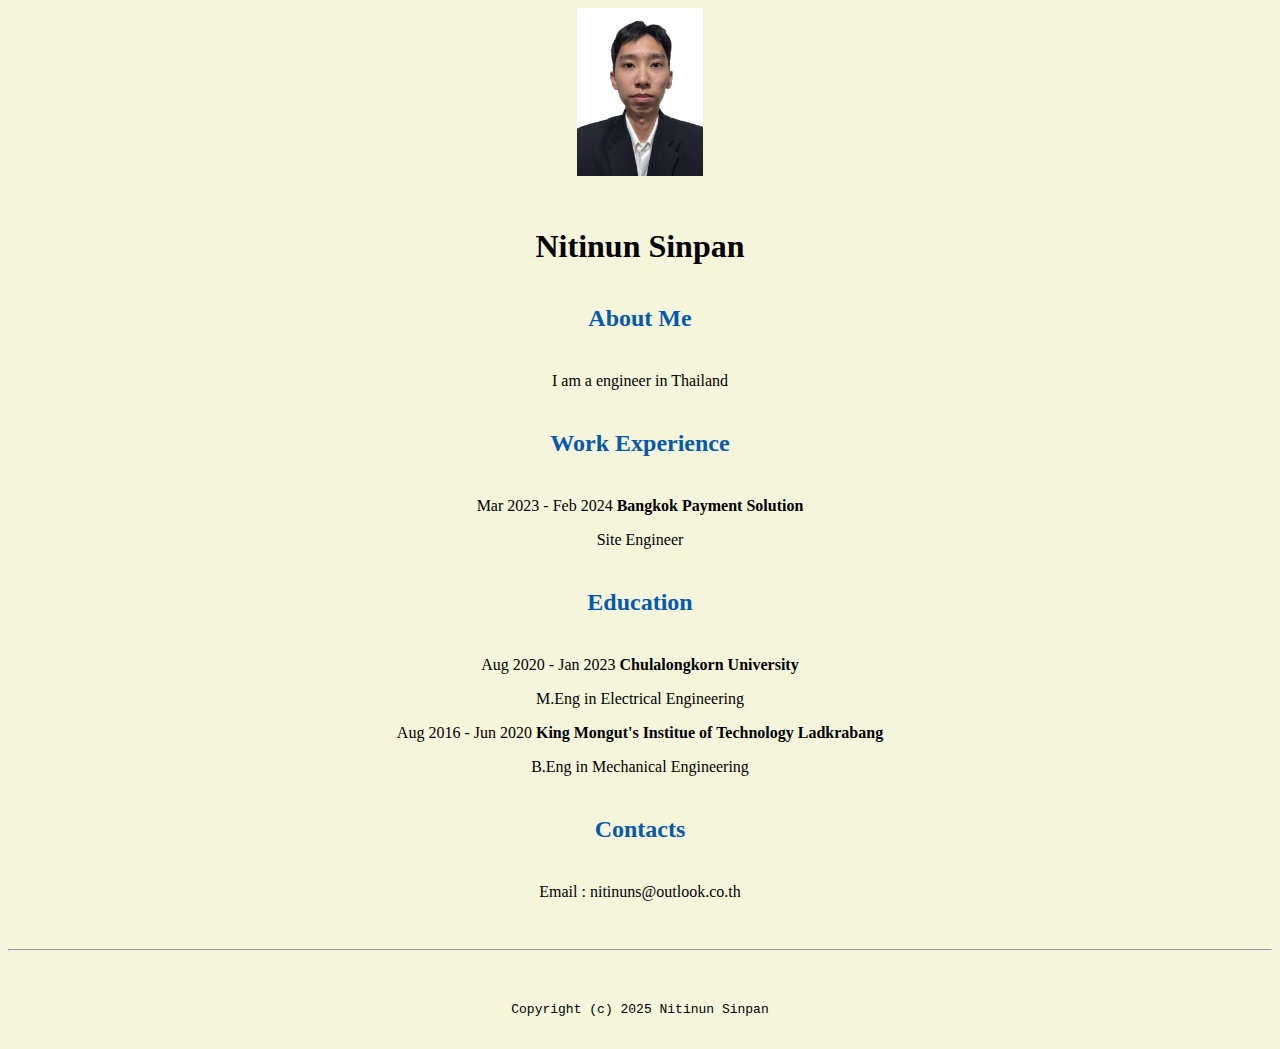
<file: index.html>
<!doctype html>

<!-- this is a comment for human! -->

<html lang="en">

  <header>
    <title>Nitinun Sinpan</title>
    <link rel="stylesheet" href="css/master.css">
    <link rel="FaviconIcon" href="favicon.ico" type="image/x-icon">
    <link rel="shortcut" href="favicon.ico" type="image/x-icon">
    <meta name="viewport" content="width-device-width, initial-scale=1, shrink-to-fit=no">
    <meta name="name" content="Nitinun Sinpan's Portal">
    <meta name="robots" content="noindex, nofollow"
  </header>

  <body>
    <img src="images/Profile.jpg" width="10%" alt="Profile">
    <h1>Nitinun Sinpan</h1>
    <h2>About Me</h2>
    <p>I am a engineer in Thailand</p>
    <h2>Work Experience</h2>
    <p>Mar 2023 - Feb 2024 <b>Bangkok Payment Solution</b></p>
    <p>Site Engineer</p>
    <h2>Education</h2>
    <p>Aug 2020 - Jan 2023 <b>Chulalongkorn University</b></p>
    <p>M.Eng in Electrical Engineering</p>
    <p>Aug 2016 - Jun 2020 <b>King Mongut's Institue of Technology Ladkrabang</b></p>
    <p>B.Eng in Mechanical Engineering</p>
    <!-- <h2>Credentials and Portfolion</h2>
    <p><a href="resume.html"> My Resume</a> | <a href="https://github.com/nitinunsinpan">My Github</a></p>-->
    <h2>Contacts</h2>
    <p>Email : nitinuns@outlook.co.th</p>
    <!--<p>Mobile : 094-515-3979</p>-->

  </body>

  <footer>
    <hr>
    <code>Copyright (c) 2025 Nitinun Sinpan</code>
  </footer>

</html>
</file>
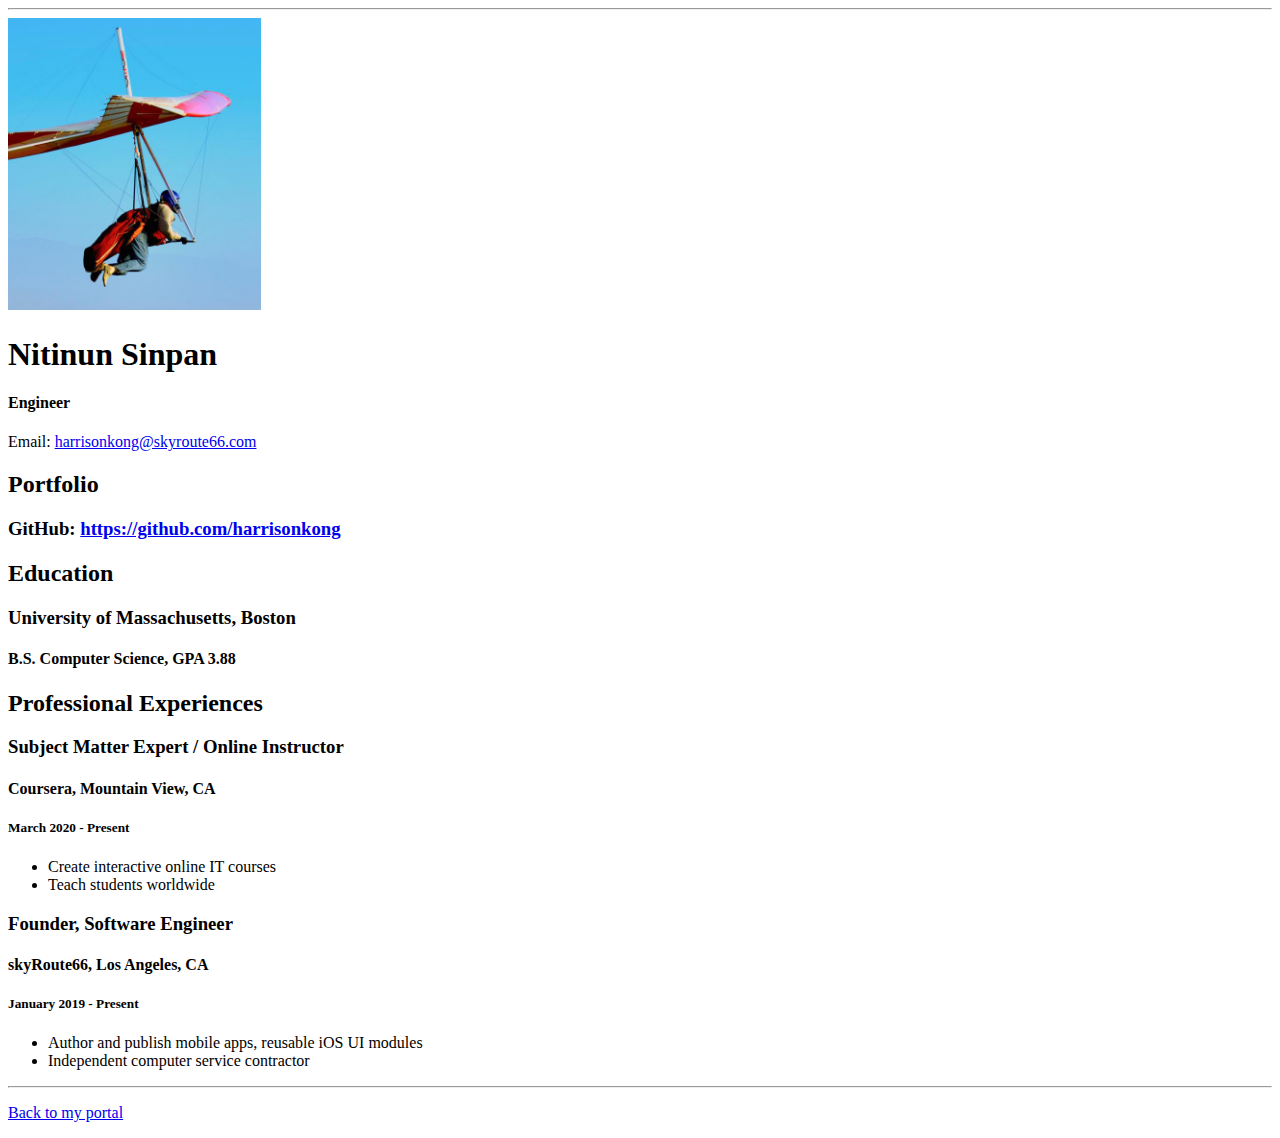
<file: resume.html>
<!doctype html>

<!-- this is a comment for human! -->

<html lang="en">

  <header>
    <title>Nitinun Sinpan's Resume</title>
  </header>

  <body>
    <hr>

    <img src="images/headshot.jpg" alt="Nitinun Sinpan's headshot" width="20%">

    <h1>Nitinun Sinpan</h1>
    <h4>Engineer</h4>

    <p>Email: <a href="mailto:nitinuns@outlook.co.th" target="_blank">harrisonkong@skyroute66.com</a></p>
    <!-- don't post physical address, personal phone number or other personal information on the web! -->

    <h2>Portfolio</h2>
      <h3>GitHub: <a href="https://github.com/harrisonkong" target="_blank">https://github.com/harrisonkong</a></h3>

    <h2>Education</h2>

    <h3>University of Massachusetts, Boston</h3>
    <h4>B.S. Computer Science, GPA 3.88</h4>

    <h2>Professional Experiences</h2>

    <h3>Subject Matter Expert / Online Instructor</h3>
    <h4>Coursera, Mountain View, CA</h4>
    <h5>March 2020 - Present</h5>
      <ul>
        <li>Create interactive online IT courses</li>
        <li>Teach students worldwide</li>
      </ul>

    <h3>Founder, Software Engineer</h3>
    <h4>skyRoute66, Los Angeles, CA</h4>
    <h5>January 2019 - Present</h5>
      <ul>
        <li>Author and publish mobile apps, reusable iOS UI modules</li>
        <li>Independent computer service contractor</li>
      </ul>
  </body>

  <footer>
  <hr>
  <p><a href="index.html">Back to my portal</a><p>
  </footer>

</html>
</file>
<file: css/master.css>
/* Cascading stylesheet for the website */

/* Text inside these asterisks and slashes are comments for human */

  a {
    color: blue;/* set the text color to blue here */
    text-decoration: none; /* This means we do not want hyperlinks to be underlined */
  }

  a:hover {
    color: red;/* set the text color to red here */
    text-decoration: none; /* This means we do not want hyperlinks to be underlined */
  }

  body {
    /* set the background color here */
    /* set the text color to black here */
    /* set the font here */
    /* set the text alignment here */
    background-color: beige;
    color: black;
    font-variant: Arial, Helvetica, sans-serif;
    text-align: center;;
   }

  footer {
    margin-top: 2rem;
    margin-bottom: 2rem;
  }

  h1 {
    margin-bottom: 0.5rem;
    margin-top: 3rem;
   }

  h2 {
    color: #075AAB;/* set the text color of to #075AAB here */
    /* set both the bottom margin and top margin to 2.5rem here */
    margin-bottom: 2.5rem;
    margin-top: 2.5rem;
   }

  h3 {
    margin-bottom: 0;
    margin-top: 2rem;
  }

  h4 {
    margin-bottom: 1rem;
    margin-top: 0.5rem;
  }

  h5 {
    margin-top: 0.5rem;
  }

  hr {
    margin-bottom: 3rem;
    margin-top: 3rem;
  }

  /* this controls how the bullet points in the resume page looks */
  ul {
    display: table;
    margin: 0 auto;
    text-align: left;
  }
</file>
